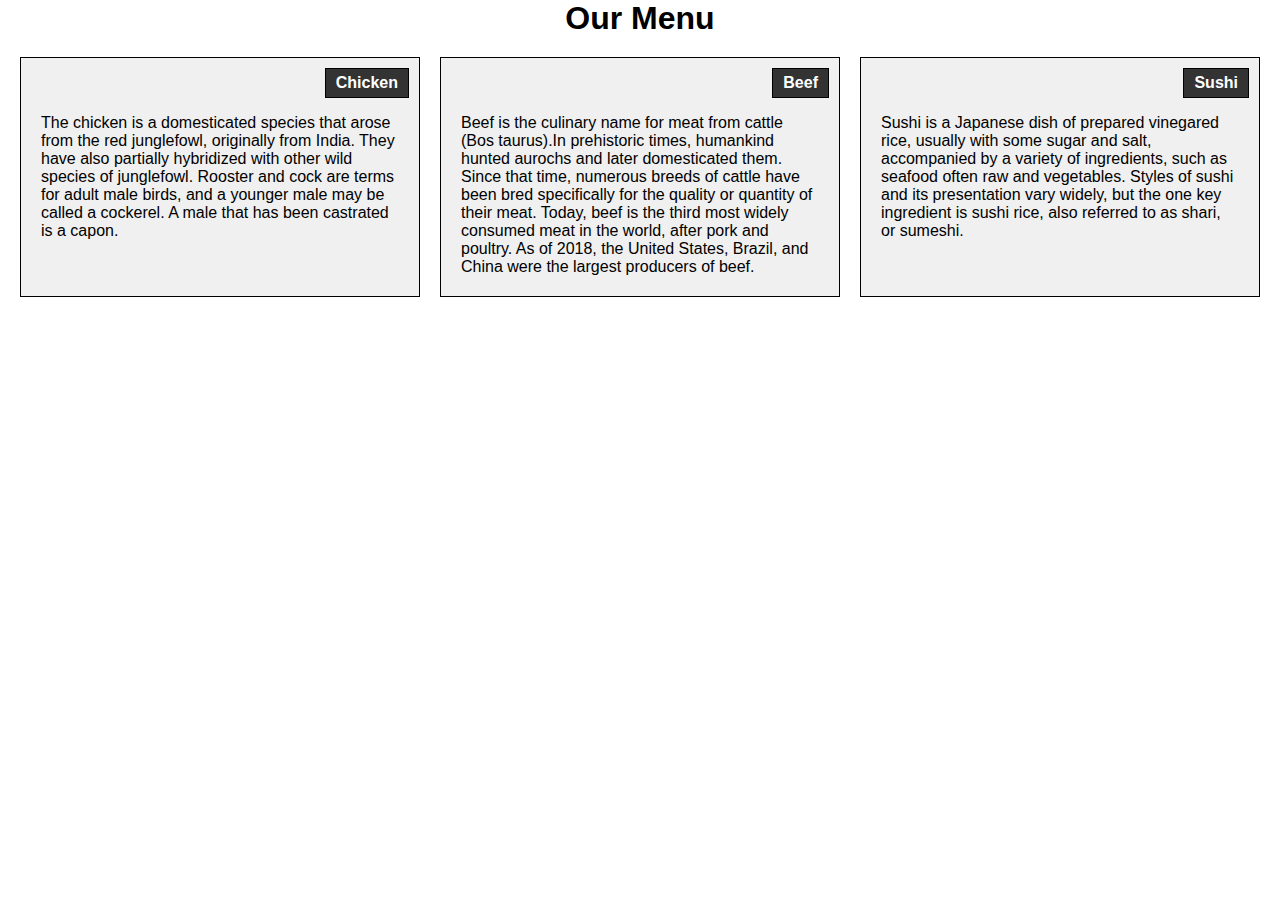
<file: Module2-Solution/index.html>
<!DOCTYPE html>
<html lang="en">
<head>
    <meta charset="UTF-8">
    <meta name="viewport" content="width=device-width, initial-scale=1.0">
    <link rel="stylesheet" href="css/styles.css">
    <title>Responsive Layout</title>
</head>
<body>
    <header>
        <h1>Our Menu</h1>
    </header>
    <div class="container">
        <section class="section">
            <div class="section-title">Chicken</div>
            <p><br/><br/>The chicken is a domesticated species that arose from the red  junglefowl, originally from India. They have also partially hybridized with other wild species of junglefowl. Rooster and cock are terms for adult male birds, and a younger male may be called a cockerel. A male that has been castrated is a capon.</p>
        </section>
        <section class="section">
            <div class="section-title">Beef</div>
            <p><br/><br/> Beef is the culinary name for meat from cattle (Bos taurus).In prehistoric times, humankind hunted aurochs and later domesticated them. Since that time, numerous breeds of cattle have been bred specifically for the quality or quantity of their meat. Today, beef is the third most widely consumed meat in the world, after pork and poultry. As of 2018, the United States, Brazil, and China were the largest producers of beef.</p>
        </section>
        <section class="section">
            <div class="section-title">Sushi</div>
            <p><br/><br/>Sushi is a Japanese dish of prepared vinegared rice, usually with some sugar and salt, accompanied by a variety of ingredients, such as seafood often raw and vegetables. Styles of sushi and its presentation vary widely, but the one key ingredient is sushi rice, also referred to as shari, or sumeshi.</p>
        </section>
    </div>
</body>
</html>
</file>
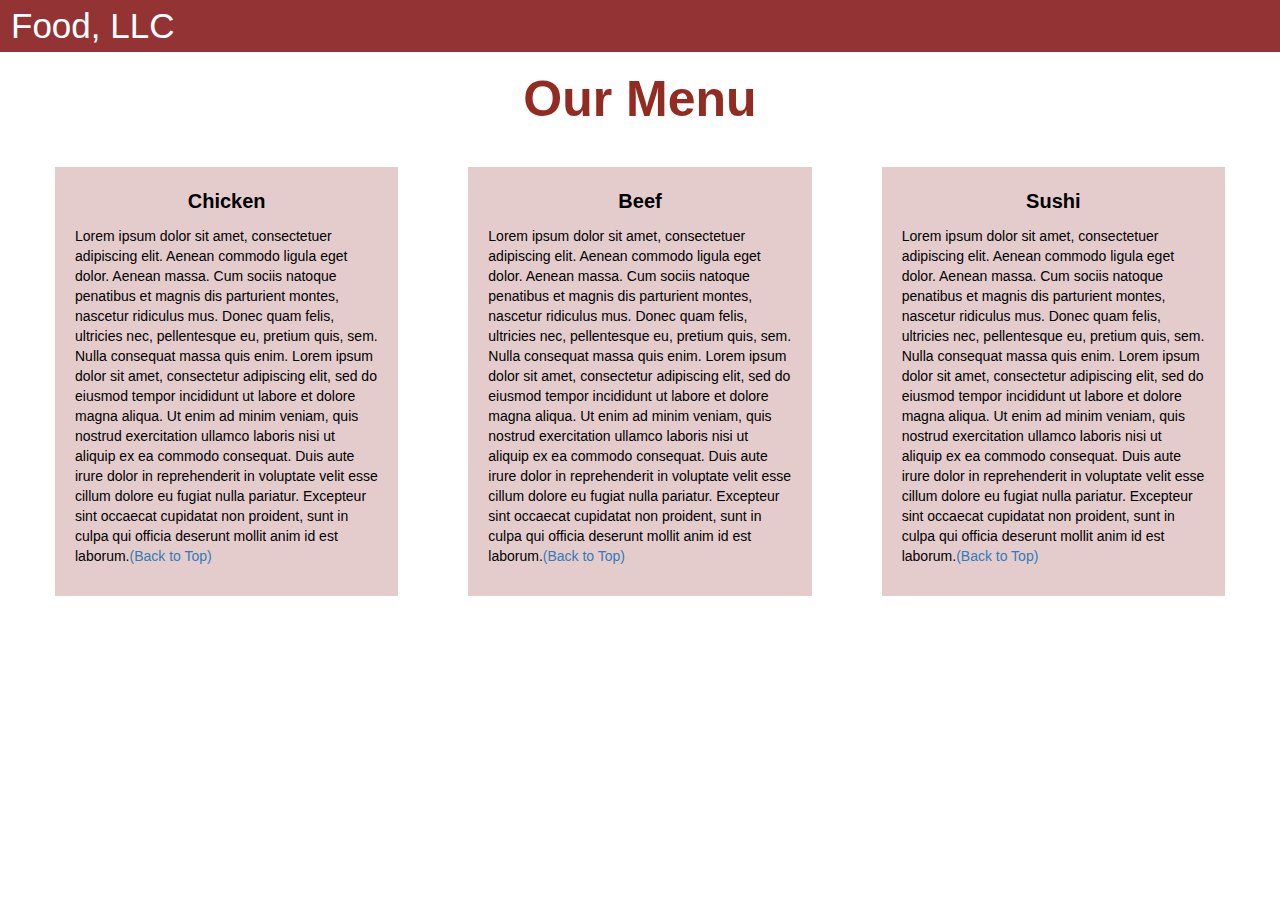
<file: module3-Solution/index.html>
<!DOCTYPE html>
<html>
<head>

<title>Assignment Solution for Module 3</title>

  <meta name="viewport" content="width=device-width, initial-scale=1">
  <link rel="stylesheet" href="https://maxcdn.bootstrapcdn.com/bootstrap/3.3.7/css/bootstrap.min.css">
  <script src="https://ajax.googleapis.com/ajax/libs/jquery/3.3.1/jquery.min.js"></script>
  <script src="https://maxcdn.bootstrapcdn.com/bootstrap/3.3.7/js/bootstrap.min.js"></script>

</head>

<meta name="viewport" content="width=device-width, initial-scale=1">
<link rel="stylesheet" type="text/css" href="css/style.css">



<body>


<nav class="navbar" id="top">
  <div class="container-fluid">

    <div class="navbar-header">
      <button type="button" class="navbar-toggle" data-toggle="collapse" data-target="#myNavbar">
        <span class="icon-bar"></span>
        <span class="icon-bar"></span>
        <span class="icon-bar"></span> 
      </button>
      <a class="navbar-brand" href="#">Food, LLC</a>
    </div>

    <div class="collapse" id="myNavbar">
      <ul class="nav navbar-nav visible-xs">
        <li><a class="menu-item" href="#">Chicken</a></li>
        <li><a class="menu-item" href="#">Beef</a></li> 
        <li><a class="menu-item" href="#">Sushi</a></li> 
      </ul>
    </div>

  </div>
</nav>

<h1 class="main-title">Our Menu</h1>



<div class="row">

  <div class="col-lg-4 col-md-6 col-sm-12">
    <div class="content-box">
      <p class="item-name">Chicken</p>
      <p>Lorem ipsum dolor sit amet, consectetuer adipiscing elit. Aenean commodo ligula eget dolor. Aenean massa. Cum sociis natoque penatibus et magnis dis parturient montes, nascetur ridiculus mus. Donec quam felis, ultricies nec, pellentesque eu, pretium quis, sem. Nulla consequat massa quis enim. Lorem ipsum dolor sit amet, consectetur adipiscing elit, sed do eiusmod tempor incididunt ut labore et dolore magna aliqua. Ut enim ad minim veniam, quis nostrud exercitation ullamco laboris nisi ut aliquip ex ea commodo consequat. Duis aute irure dolor in reprehenderit in voluptate velit esse cillum dolore eu fugiat nulla pariatur. Excepteur sint occaecat cupidatat non proident, sunt in culpa qui officia deserunt mollit anim id est laborum.<a href="#top">(Back to Top)</a></p>
    </div>
  </div>

  <div class="col-lg-4 col-md-6 col-sm-12">
    <div class="content-box">
      <p class="item-name">Beef</p>
      <p>Lorem ipsum dolor sit amet, consectetuer adipiscing elit. Aenean commodo ligula eget dolor. Aenean massa. Cum sociis natoque penatibus et magnis dis parturient montes, nascetur ridiculus mus. Donec quam felis, ultricies nec, pellentesque eu, pretium quis, sem. Nulla consequat massa quis enim. Lorem ipsum dolor sit amet, consectetur adipiscing elit, sed do eiusmod tempor incididunt ut labore et dolore magna aliqua. Ut enim ad minim veniam, quis nostrud exercitation ullamco laboris nisi ut aliquip ex ea commodo consequat. Duis aute irure dolor in reprehenderit in voluptate velit esse cillum dolore eu fugiat nulla pariatur. Excepteur sint occaecat cupidatat non proident, sunt in culpa qui officia deserunt mollit anim id est laborum.<a href="#top">(Back to Top)</a></p>
    </div>
  </div>


  <div class="col-lg-4 col-md-12 col-sm-12">
    <div class="content-box">
      <p class="item-name">Sushi</p>
      <p>Lorem ipsum dolor sit amet, consectetuer adipiscing elit. Aenean commodo ligula eget dolor. Aenean massa. Cum sociis natoque penatibus et magnis dis parturient montes, nascetur ridiculus mus. Donec quam felis, ultricies nec, pellentesque eu, pretium quis, sem. Nulla consequat massa quis enim. Lorem ipsum dolor sit amet, consectetur adipiscing elit, sed do eiusmod tempor incididunt ut labore et dolore magna aliqua. Ut enim ad minim veniam, quis nostrud exercitation ullamco laboris nisi ut aliquip ex ea commodo consequat. Duis aute irure dolor in reprehenderit in voluptate velit esse cillum dolore eu fugiat nulla pariatur. Excepteur sint occaecat cupidatat non proident, sunt in culpa qui officia deserunt mollit anim id est laborum.<a href="#top">(Back to Top)</a></p>
    </div>
  </div>

</div>


</body>
</html>
</file>
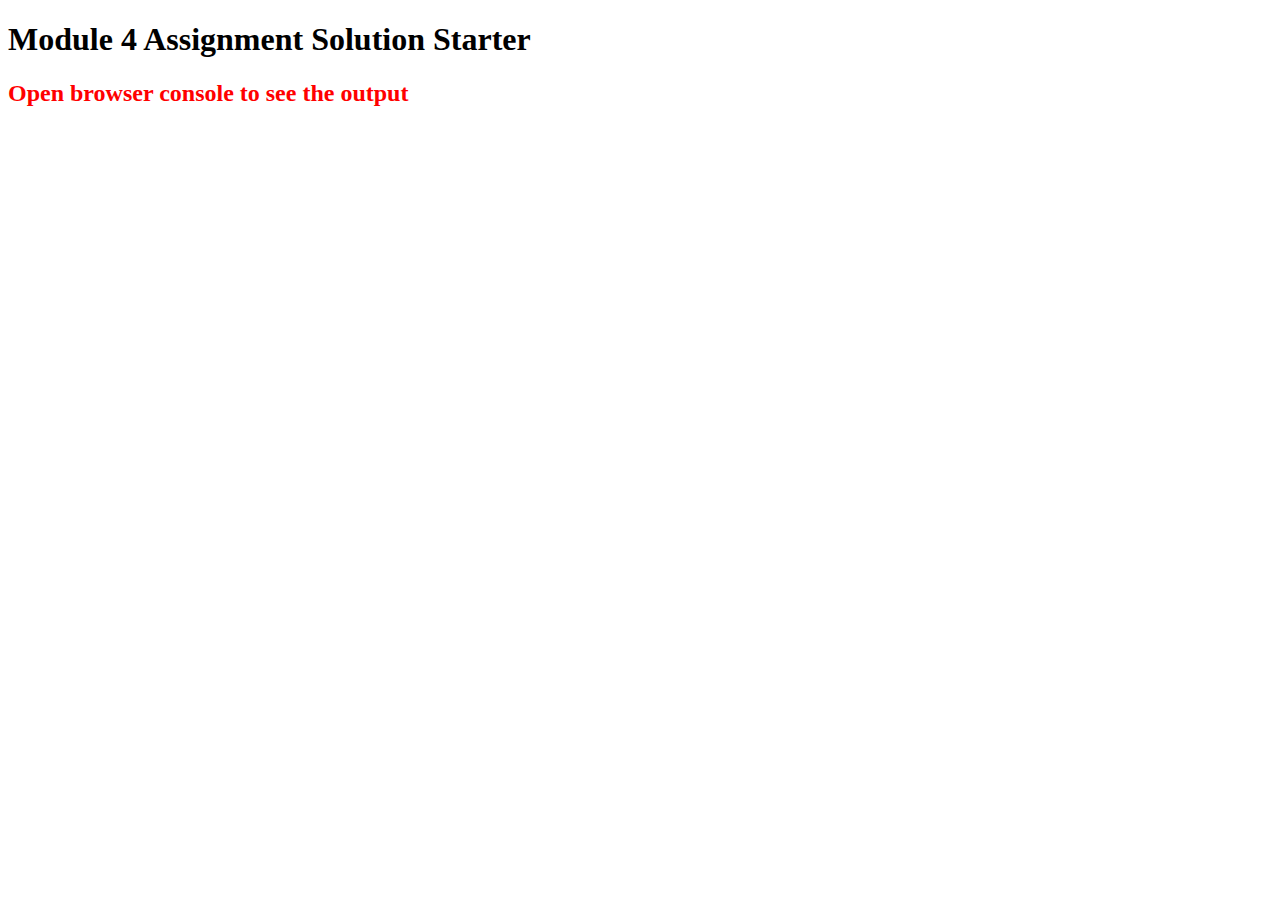
<file: Module4-Solution/index.html>
<!DOCTYPE html>
<html>
<head>
  <meta charset="utf-8">
  <title>Module 4 Assignment Solution Starter</title>
  <script src="SpeakHello.js"></script>
  <script src="SpeakGoodBye.js"></script>
  <script src="script.js"></script>
</head>
<body>
  <h1>Module 4 Assignment Solution Starter</h1>
  <h2 style="color:red;">Open browser console to see the output</h2>
</body>
</html>
</file>
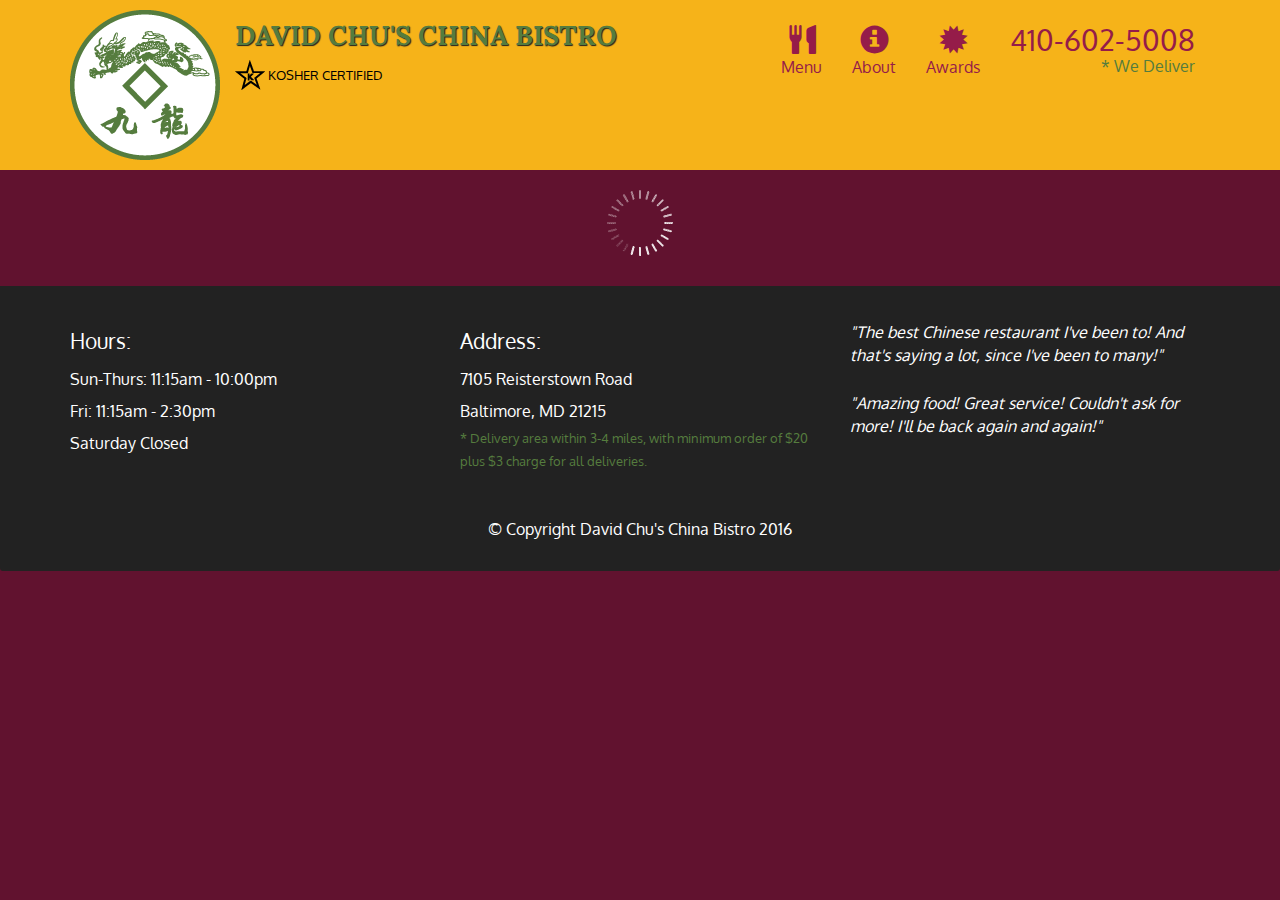
<file: Module5-Solution/index.html>
<!doctype html>
<html lang="en">
  <head>
    <meta charset="utf-8">
    <meta http-equiv="X-UA-Compatible" content="IE=edge">
    <meta name="viewport" content="width=device-width, initial-scale=1">
    <title>David Chu's China Bistro</title>
    <link rel="stylesheet" href="css/bootstrap.min.css">
    <link rel="stylesheet" href="css/styles.css">
    <link href='https://fonts.googleapis.com/css?family=Oxygen:400,300,700' rel='stylesheet' type='text/css'>
    <link href='https://fonts.googleapis.com/css?family=Lora' rel='stylesheet' type='text/css'>
  </head>
<body>
  <header>
    <nav id="header-nav" class="navbar navbar-default">
      <div class="container">
        <div class="navbar-header">
          <a href="index.html" class="pull-left visible-md visible-lg">
            <div id="logo-img" alt="Logo image"></div>
          </a>

          <div class="navbar-brand">
            <a href="index.html"><h1>David Chu's China Bistro</h1></a>
            <p>
              <img src="images/star-k-logo.png" alt="Kosher certification">
              <span>Kosher Certified</span>
            </p>
          </div>

          <button id="navbarToggle" type="button" class="navbar-toggle collapsed" data-toggle="collapse" data-target="#collapsable-nav" aria-expanded="false">
            <span class="sr-only">Toggle navigation</span>
            <span class="icon-bar"></span>
            <span class="icon-bar"></span>
            <span class="icon-bar"></span>
          </button>
        </div>
        
        <div id="collapsable-nav" class="collapse navbar-collapse">
           <ul id="nav-list" class="nav navbar-nav navbar-right">
            <li id="navHomeButton" class="visible-xs active">
              <a href="index.html">
                <span class="glyphicon glyphicon-home"></span> Home</a>
            </li>
            <li id="navMenuButton">
              <a href="#" onclick="$dc.loadMenuCategories();">
                <span class="glyphicon glyphicon-cutlery"></span><br class="hidden-xs"> Menu</a>
            </li>
            <li>
              <a href="#">
                <span class="glyphicon glyphicon-info-sign"></span><br class="hidden-xs"> About</a>
            </li>
            <li>
              <a href="#">
                <span class="glyphicon glyphicon-certificate"></span><br class="hidden-xs"> Awards</a>
            </li>
            <li id="phone" class="hidden-xs">
              <a href="tel:410-602-5008">
                <span>410-602-5008</span></a><div>* We Deliver</div>
            </li>
          </ul><!-- #nav-list -->
        </div><!-- .collapse .navbar-collapse -->
      </div><!-- .container -->
    </nav><!-- #header-nav -->
  </header>

  <div id="call-btn" class="visible-xs">
    <a class="btn" href="tel:410-602-5008">
    <span class="glyphicon glyphicon-earphone"></span>
    410-602-5008
    </a>
  </div>
  <div id="xs-deliver" class="text-center visible-xs">* We Deliver</div>

  <div id="main-content" class="container"></div>

  <footer class="panel-footer">
    <div class="container">
      <div class="row">
        <section id="hours" class="col-sm-4">
          <span>Hours:</span><br>
          Sun-Thurs: 11:15am - 10:00pm<br>
          Fri: 11:15am - 2:30pm<br>
          Saturday Closed
          <hr class="visible-xs">
        </section>
        <section id="address" class="col-sm-4">
          <span>Address:</span><br>
          7105 Reisterstown Road<br>
          Baltimore, MD 21215
          <p>* Delivery area within 3-4 miles, with minimum order of $20 plus $3 charge for all deliveries.</p>
          <hr class="visible-xs">
        </section>
        <section id="testimonials" class="col-sm-4">
          <p>"The best Chinese restaurant I've been to! And that's saying a lot, since I've been to many!"</p>
          <p>"Amazing food! Great service! Couldn't ask for more! I'll be back again and again!"</p>
        </section>
      </div>
      <div class="text-center">&copy; Copyright David Chu's China Bistro 2016</div>
    </div>
  </footer>

  <!-- jQuery (Bootstrap JS plugins depend on it) -->
  <script src="js/jquery-2.1.4.min.js"></script>
  <script src="js/bootstrap.min.js"></script>
  <script src="js/ajax-utils.js"></script>
  <script src="js/script.js"></script>
</body>
</html>
</file>
<file: module3-Solution/css/style.css>
.container-fluid{
	margin: 0;
	padding: 0;
}

.navbar{
	border-radius: 0px;
	background-color: rgba(120,0,0,0.8);
}

.navbar-brand{
  font-size: 35px;
  color: white;
  padding-left: 25px;
}

.navbar-brand:hover{
	color: white;
}

.nav{
	margin: 0;
	padding: 0;
}

.navbar-nav{
  font-size: 25px;
  text-align: center;
  margin: 0;
  padding: 0;
}

.navbar-toggle{
	border: 2px solid white;
	margin-right: 25px;
}

.icon-bar{
	background-color: white;
}


.main-title{
  margin-bottom: 15px;
  text-align: center;
  color: #922B21;
  font-size: 50px;
  font-family: Georgia, sans-serif, cursive;
  font-weight: bold;
}

li{
	box-sizing: border-box;
	width: 100%;
}

.menu-item{
	padding: 0;
	margin: 0;
	width: 100%;
	background-color: white;
	border-bottom: 1px solid black;
	color: black;
	display: block;
}

.menu-item:hover{
	background-color: rgba(0,0,0,0.9);
	color: rgba(0,0,0,0.4);
}



.row{
	margin: 20px;
}

.content-box{
	margin: 20px;
	width: auto;
	height: auto;
	color: black;
	background-color: rgba(120,0,0,0.2);
	font-family: Georgia, cursive, sans-serif;
	padding: 20px;
}

.item-name{
	text-align: center;
	font-size: 20px;
	font-weight: bold;
}

#top{

}
</file>
<file: Module5-Solution/css/styles.css>
body {
  font-size: 16px;
  color: #fff;
  background-color: #61122f;
  font-family: 'Oxygen', sans-serif;
}

/** HEADER **/
#header-nav {
  background-color: #f6b319;
  border-radius: 0;
  border: 0;
}

#logo-img {
  background: url('../images/restaurant-logo_large.png') no-repeat;
  width: 150px;
  height: 150px;
  margin: 10px 15px 10px 0;
}

.navbar-brand {
  padding-top: 25px;
}
.navbar-brand h1 { /* Restaurant name */
  font-family: 'Lora', serif;
  color: #557c3e;
  font-size: 1.5em;
  text-transform: uppercase;
  font-weight: bold;
  text-shadow: 1px 1px 1px #222;
  margin-top: 0;
  margin-bottom: 0;
  line-height: .75;
}
.navbar-brand a:hover, .navbar-brand a:focus {
  text-decoration: none;
}
.navbar-brand p { /* Kosher cert */
  color: #000;
  text-transform: uppercase;
  font-size: .7em;
  margin-top: 15px;
}
.navbar-brand p span { /* Star-K */
  vertical-align: middle;
}

#nav-list {
  margin-top: 10px;
}
#nav-list a {
  color: #951C49;
  text-align: center;
}
#nav-list a:hover {
  background: #E7E7E7;
}
#nav-list a span {
  font-size: 1.8em;
}

#phone {
  margin-top: 5px;
}
#phone a { /* Phone number */
  text-align: right;
  padding-bottom: 0;
}
#phone div { /* We Deliver */
  color: #557c3e;
  text-align: right;
  padding-right: 15px;
}

.navbar-header button.navbar-toggle, .navbar-header .icon-bar {
  border: 1px solid #61122f;
}
.navbar-header button.navbar-toggle {
  clear: both;
  margin-top: -30px;
}
/* END HEADER */

/* FOOTER */
.panel-footer {
  margin-top: 30px;
  padding-top: 35px;
  padding-bottom: 30px;
  background-color: #222;
  border-top: 0;
}
.panel-footer div.row {
  margin-bottom: 35px;
}
#hours, #address {
  line-height: 2;
}
#hours > span, #address > span {
  font-size: 1.3em;
}
#address p {
  color: #557c3e;
  font-size: .8em;
  line-height: 1.8;
}
#testimonials {
  font-style: italic;
}
#testimonials p:nth-child(2) {
  margin-top: 25px;
}
/* END FOOTER */



/* HOME PAGE */
.container .jumbotron {
  box-shadow: 0 0 50px #3F0C1F;
  border: 2px solid #3F0C1F;
}

#menu-tile, #specials-tile, #map-tile {
  height: 250px;
  width: 100%;
  margin-bottom: 15px;
  position: relative;
  border: 2px solid #3F0C1F;
  overflow: hidden;
}
#menu-tile:hover, #specials-tile:hover, #map-tile:hover {
  box-shadow: 0 1px 5px 1px #cccccc;
}
#menu-tile {
  background: url('../images/menu-tile.jpg') no-repeat;
  background-position: center;
}
#specials-tile {
  background: url('../images/specials-tile.jpg') no-repeat;
  background-position: center;
}
#menu-tile span, #specials-tile span, #map-tile span {
  position: absolute;
  bottom: 0;
  right: 0;
  width: 100%;
  text-align: center;
  font-size: 1.6em;
  text-transform: uppercase;
  background-color: #000;
  color: #fff;
  opacity: .8;
}
/* END HOME PAGE */

/* MENU CATEGORIES PAGE */
.category-tile { 
  position: relative;
  border: 2px solid #3F0C1F;
  overflow: hidden;
  width: 200px;
  height: 200px;
  margin: 0 auto 15px;
}
.category-tile span {
  position: absolute;
  bottom: 0;
  right: 0;
  width: 100%;
  text-align: center;
  font-size: 1.2em;
  text-transform: uppercase;
  background-color: #000;
  color: #fff;
  opacity: .8;
}
.category-tile:hover {
  box-shadow: 0 1px 5px 1px #cccccc;
}

#menu-categories-title + div {
  margin-bottom: 50px;
}
/* END MENU CATEGORIES PAGE */

/* SINGLE CATEGORY PAGE */
.menu-item-tile {
  margin-bottom: 25px;
}
.menu-item-tile hr {
  width: 80%;
}
.menu-item-tile .menu-item-price {
  font-size: 1.1em;
  text-align: right;
  margin-top: -15px;
  margin-right: -15px;
}
.menu-item-tile .menu-item-price span {
  font-size: .6em;
}
.menu-item-photo {
  position: relative;
  border: 2px solid #3F0C1F; 
  overflow: hidden;
  padding: 0;
  margin-right: -15px;
  margin-left: auto;
  margin-bottom: 20px;
  max-width: 250px;
}
.menu-item-photo div {
  position: absolute;
  bottom: 0;
  right: 0;
  width: 80px;
  background-color: #557c3e;
  text-align: center;
}
.menu-item-description {
  padding-right: 30px;
}
h3.menu-item-title {
  margin: 0 0 10px;
}
.menu-item-details {
  font-size: .9em;
  font-style: italic;
}
/* END SINGLE CATEGORY PAGE */


/********** Large devices only **********/
@media (min-width: 1200px) {
  .container .jumbotron {
    background: url('../images/jumbotron_1200.jpg') no-repeat;
    height: 675px;
  }
}

/********** Medium devices only **********/
@media (min-width: 992px) and (max-width: 1199px) {
  /* Header */
  #logo-img {
    background: url('../images/restaurant-logo_medium.png') no-repeat;
    width: 100px;
    height: 100px;
    margin: 5px 5px 5px 0;
  }
  /* End Header */

  /* Home Page */
  .container .jumbotron {
    background: url('../images/jumbotron_992.jpg') no-repeat;
    height: 558px;
  }
  /* End Home Page */
}

/********** Small devices only **********/
@media (min-width: 768px) and (max-width: 991px) {
  /* Home Page */
  .container .jumbotron {
    background: url('../images/jumbotron_768.jpg') no-repeat;
    height: 432px;
  }
  /* End Home Page */
}

/********** Extra small devices only **********/
@media (max-width: 767px) {
  /* Header */
  .navbar-brand {
    padding-top: 10px;
    height: 80px;
  }
  .navbar-brand h1 { /* Restaurant name */
    padding-top: 10px;
    font-size: 5vw; /* 1vw = 1% of viewport width */
  }
  .navbar-brand p { /* Kosher cert */
    font-size: .6em;
    margin-top: 12px;
  }
  .navbar-brand p img { /* Star-K */
    height: 20px;
  }

  #collapsable-nav a { /* Collapsed nav menu text */
    font-size: 1.2em;
  }
  #collapsable-nav a span { /* Collapsed nav menu glyph */
    font-size: 1em;
    margin-right: 5px;
  }

  #call-btn > a {
    font-size: 1.5em;
    display: block;
    margin: 0 20px;
    padding: 10px;
    border: 2px solid #fff;
    background-color: #f6b319;
    color: #951c49;
  }
  #xs-deliver {
    margin-top: 5px;
    font-size: .7em;
    letter-spacing: .1em;
    text-transform: uppercase;
  }
  /* End Header */

  /* Footer */
  .panel-footer section {
    margin-bottom: 30px;
    text-align: center;
  }
  .panel-footer section:nth-child(3) {
    margin-bottom: 0; /* margin already exists on the whole row */
  }
  .panel-footer section hr {
    width: 50%;
  }
  /* End Footer */

  /* Home Page */
  .container .jumbotron {
    margin-top: 30px;
    padding: 0;
  }
  #menu-tile, #specials-tile {
    width: 360px;
    margin: 0 auto 15px;
  }

  .menu-item-photo {
    margin-right: auto;
  }
  .menu-item-tile .menu-item-price {
    text-align: center;
  }
  .menu-item-description {
    text-align: center;;
  }
}


/********** Super extra small devices Only :-) (e.g., iPhone 4) **********/
@media (max-width: 479px) {
  /* Header */
  .navbar-brand h1 { /* Restaurant name */
    padding-top: 5px;
    font-size: 6vw;
  }
  /* End Header */
  
  /* Home page */
  #menu-tile, #specials-tile {
    width: 280px;
    margin: 0 auto 15px;
  }

  .col-xxs-12 {
    position: relative;
    min-height: 1px;
    padding-right: 15px;
    padding-left: 15px;
    float: left;
    width: 100%;
  }
}
</file>
<file: Module2-Solution/css/styles.css>
/* Reset some default styles */
body, h1, h2, p {
    margin: 0;
    padding: 0;
}

/* Define global styles */
body {
    font-family: Arial, sans-serif;
}

.container {
    display: flex;
    flex-wrap: wrap;
    gap: 20px;
    padding: 20px;
}

.section {
    flex: 1;
    padding: 20px;
    border: 1px solid black;
    background-color: #f0f0f0;
    position: relative;
    box-sizing: border-box;
}

.section-title {
    position: absolute;
    top: 10px;
    right: 10px;
    background-color: #333;
    color: white;
    padding: 5px 10px;
    font-weight: bold;
    border: 1px solid black;
}

/* Media queries for responsive layout */
@media (max-width: 767px) {
    .container {
        flex-direction: column;
    }

    .section {
        width: 100%;
        margin-bottom: 20px;
    }
}

@media (min-width: 768px) and (max-width: 991px) {
    .container {
        flex-wrap: nowrap;
    }

    .section {
        width: calc(50% - 10px);
    }

    .section:nth-child(3) {
        width: 100%;
    }
}

@media (min-width: 992px) {
    .section {
        flex: 1;
    }
}

h1 {text-align:center;}
</file>
